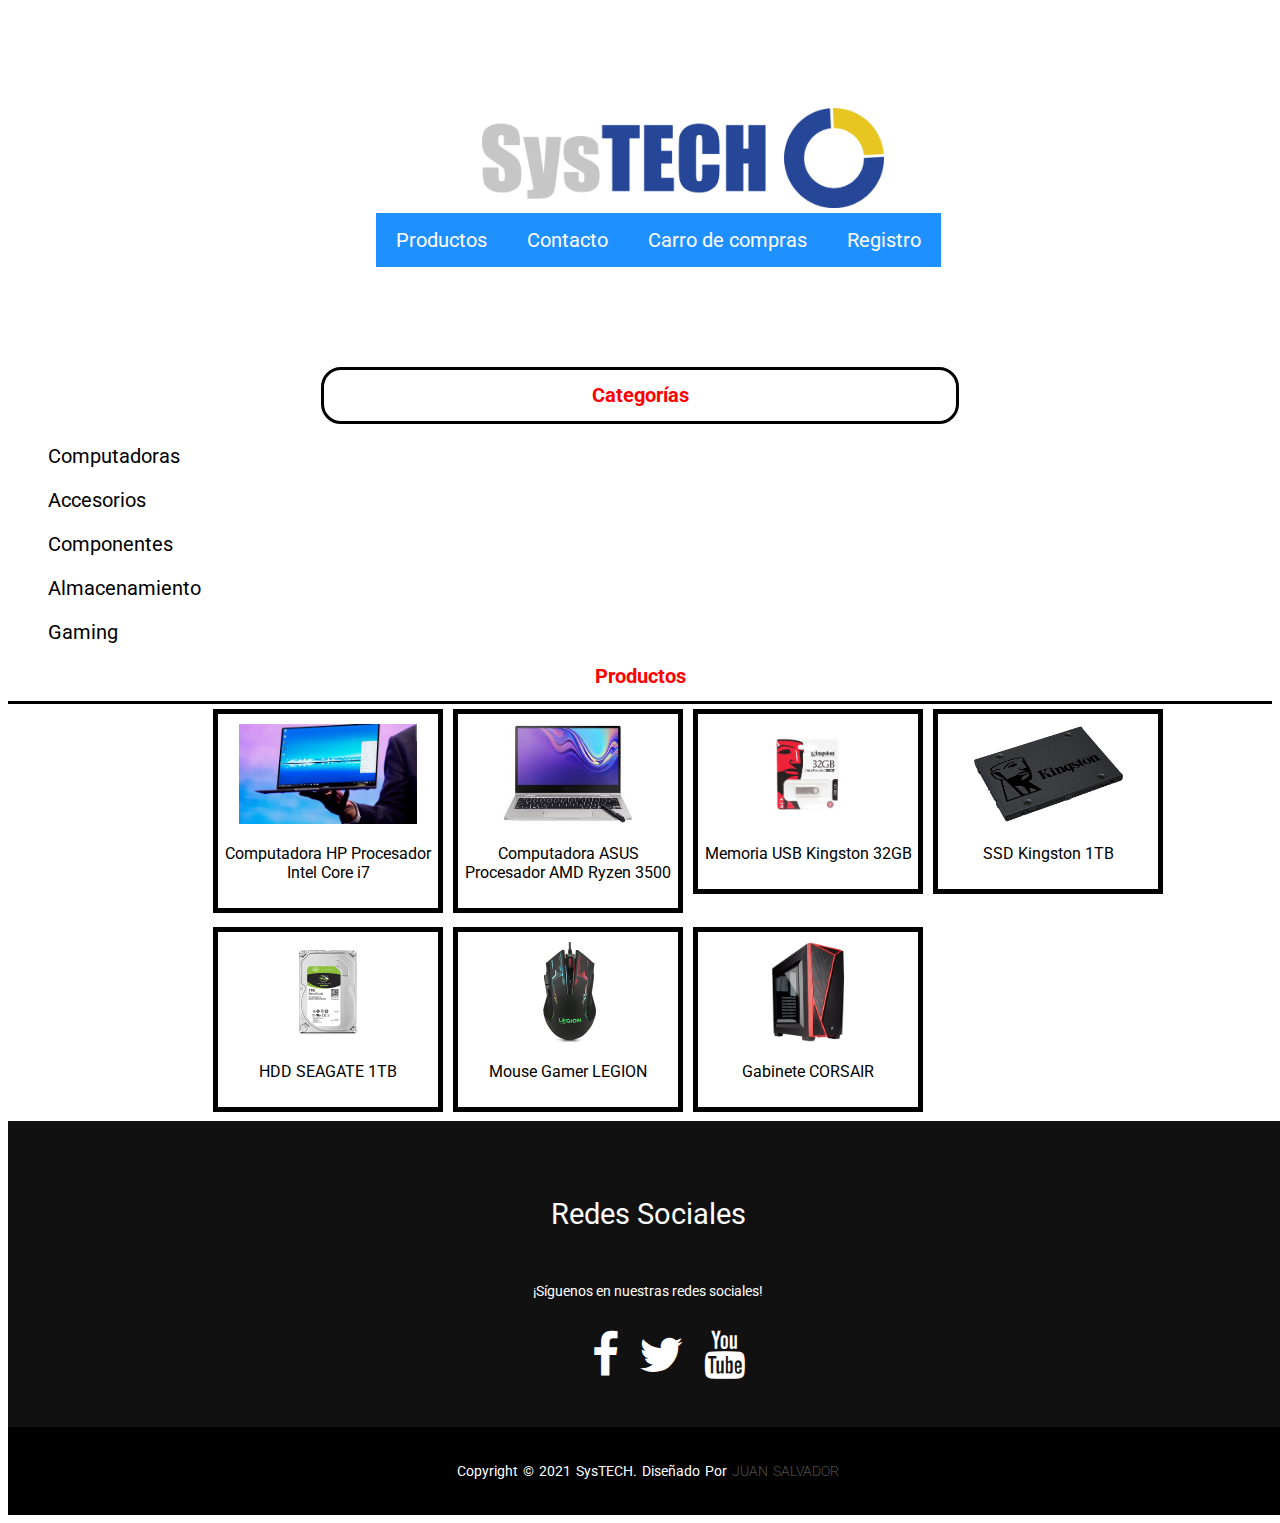
<file: index.html>
<!DOCTYPE html>
<html lang="en" dir="ltr">
  <head>
    <meta charset="utf-8">
    <title>SysTECH</title>
    <link rel="stylesheet" href="stylesheets/main.css"> <!-- Importación de la hoja de estilos main.css -->
    <link rel="stylesheet" href="https://stackpath.bootstrapcdn.com/font-awesome/4.7.0/css/font-awesome.min.css">
    <link rel="preconnect" href="https://fonts.gstatic.com">
    <link href="https://fonts.googleapis.com/css2?family=Roboto:wght@300&display=swap" rel="stylesheet">

  </head>
  <body style="font-family: verdana; ">

    <div class="menu-header">
      <div class="logo">
         <a href="index.html"><img src = "images/systech.png"></a>
      </div>
      <ul id="nav">
        <li><a href="#">Productos</a></li>
        <li><a href="#">Contacto</a></li>
        <li><a href="#">Carro de compras</a></li>
        <li><a href="#">Registro</a></li> <!-- No está funcioanndo -->




      </ul>
    </div>
    <br>
    <br>
    <br>
    <div class="categorias-menu">
      <h1>Categorías</h1>
    </div>
    <div class="categorias-container">
       <ul class="categorias">
          <li><a href="#"><p>Computadoras</p> </a> </li>
          <li><a href="#"><p>Accesorios</p> </a> </li>
          <li><a href="#"><p>Componentes</p> </a> </li>
          <li><a href="#"><p>Almacenamiento</p> </a> </li>
          <li><a href="#"><p>Gaming</p> </a> </li>

       </ul>
    </div>

      <div class="productos-container">
        <h1>Productos</h1>
      </div>

    <div class="row">
      <div class="display-products">
        <img src="images/1.jpg" alt="">

        <p>Computadora HP Procesador Intel Core i7</p>
      </div>
      <div class="display-products">

        <img src="images/2.jpg" alt="">
        <p>Computadora ASUS Procesador AMD Ryzen 3500</p>
      </div>
      <div class="display-products">

        <img src="images/3.jpg" alt="">
        <p>Memoria USB Kingston 32GB</p>
      </div>
      <div class="display-products">

        <img src="images/4.jpg" alt="">
        <p>SSD Kingston 1TB</p>
      </div>
    </div>

      <div class="row">
        <div class="display-products">


          <img src="images/5.png" alt="">
          <p>HDD SEAGATE 1TB</p>
        </div>

        <div class="display-products">

          <img src="images/6.png" alt="">
          <p>Mouse Gamer LEGION</p>

        </div>

        <div class="display-products">

          <img src="images/7.png" alt="">
          <p>Gabinete CORSAIR</p>
        </div>
      </div>





     <footer>
       <div class="footer-content">
         <h3>Redes sociales</h3>
         <p>¡Síguenos en nuestras redes sociales!</p>
         <ul class="socials">
           <li><a href="#"><i class="fa fa-facebook"></i> </a> </li>
           <li><a href="#"><i class="fa fa-twitter"></i> </a> </li>
           <li><a href="#"><i class="fa fa-youtube"></i> </a> </li>

         </ul>
         <div class="footer-bottom">
           <p>Copyright &copy; 2021 SysTECH. Diseñado por <span> Juan Salvador</span></p>
         </div>
       </div>


     </footer>
  </body>
</html>
</file>
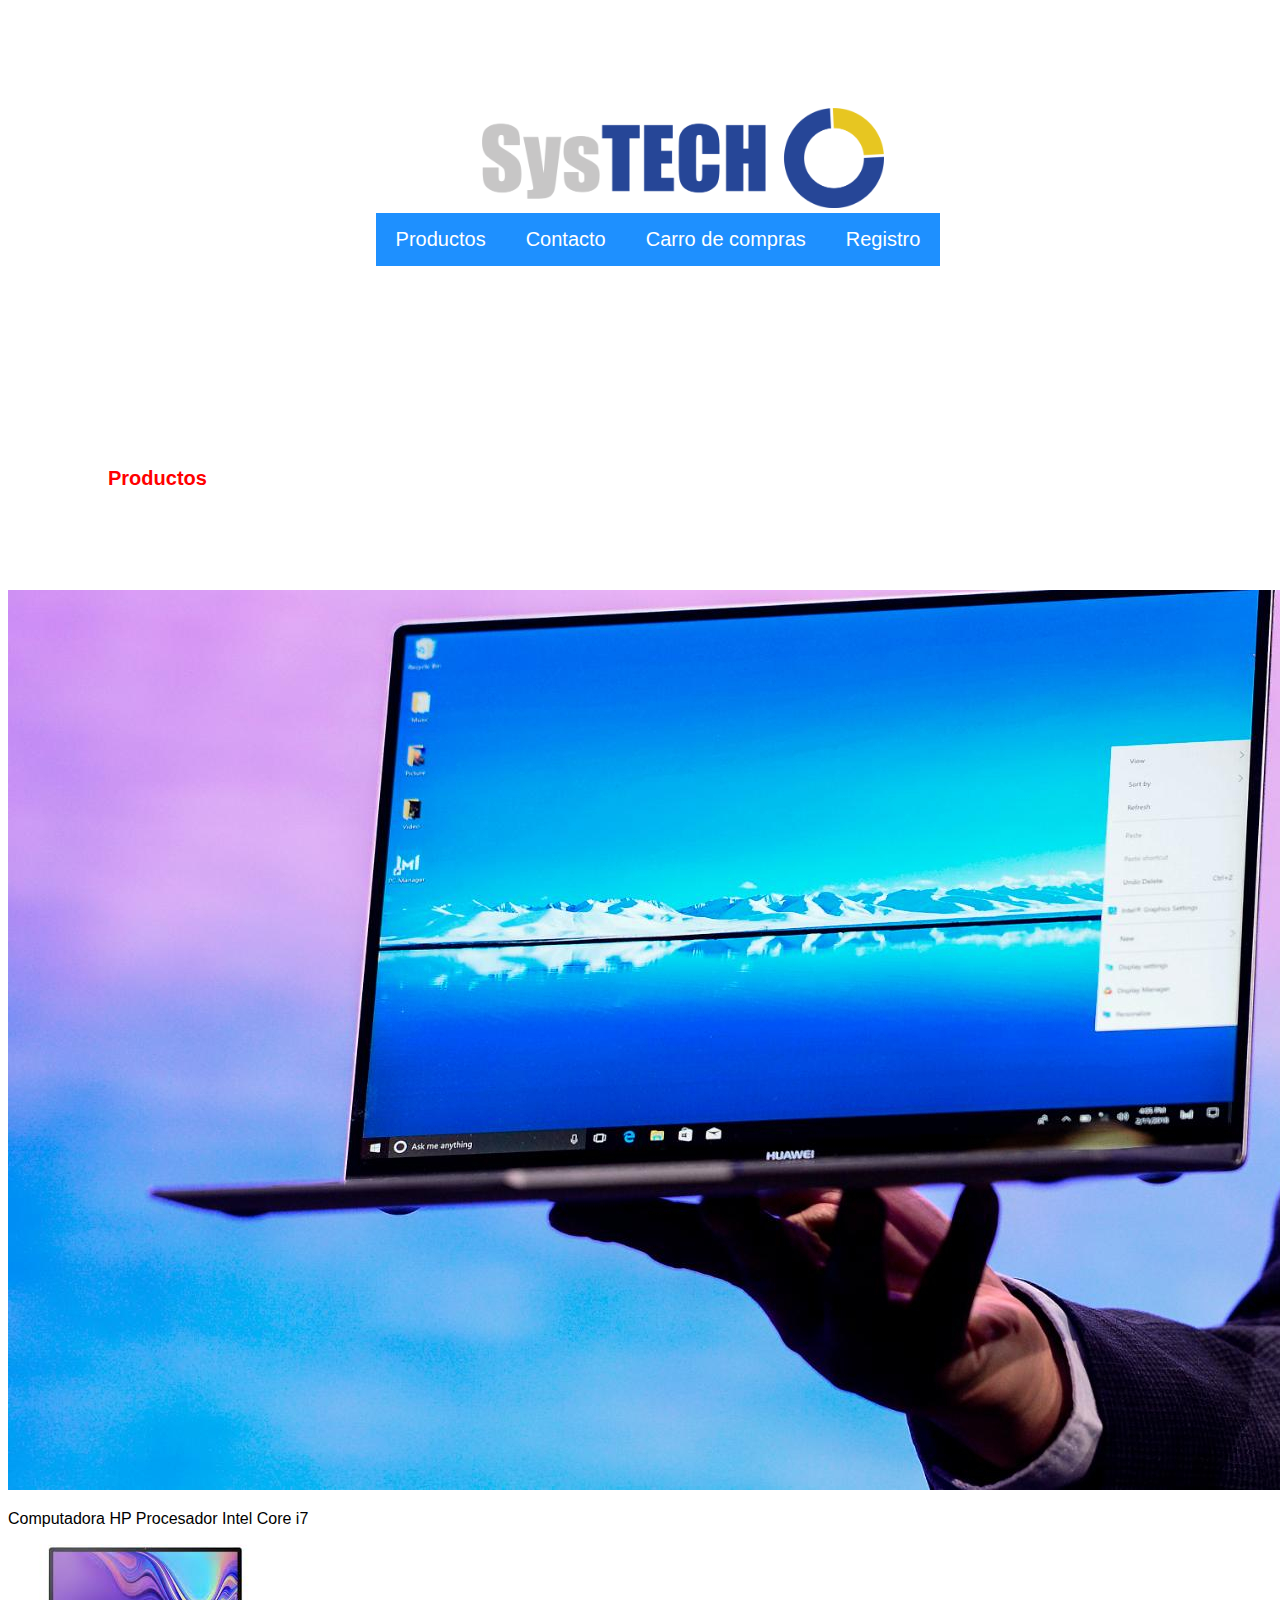
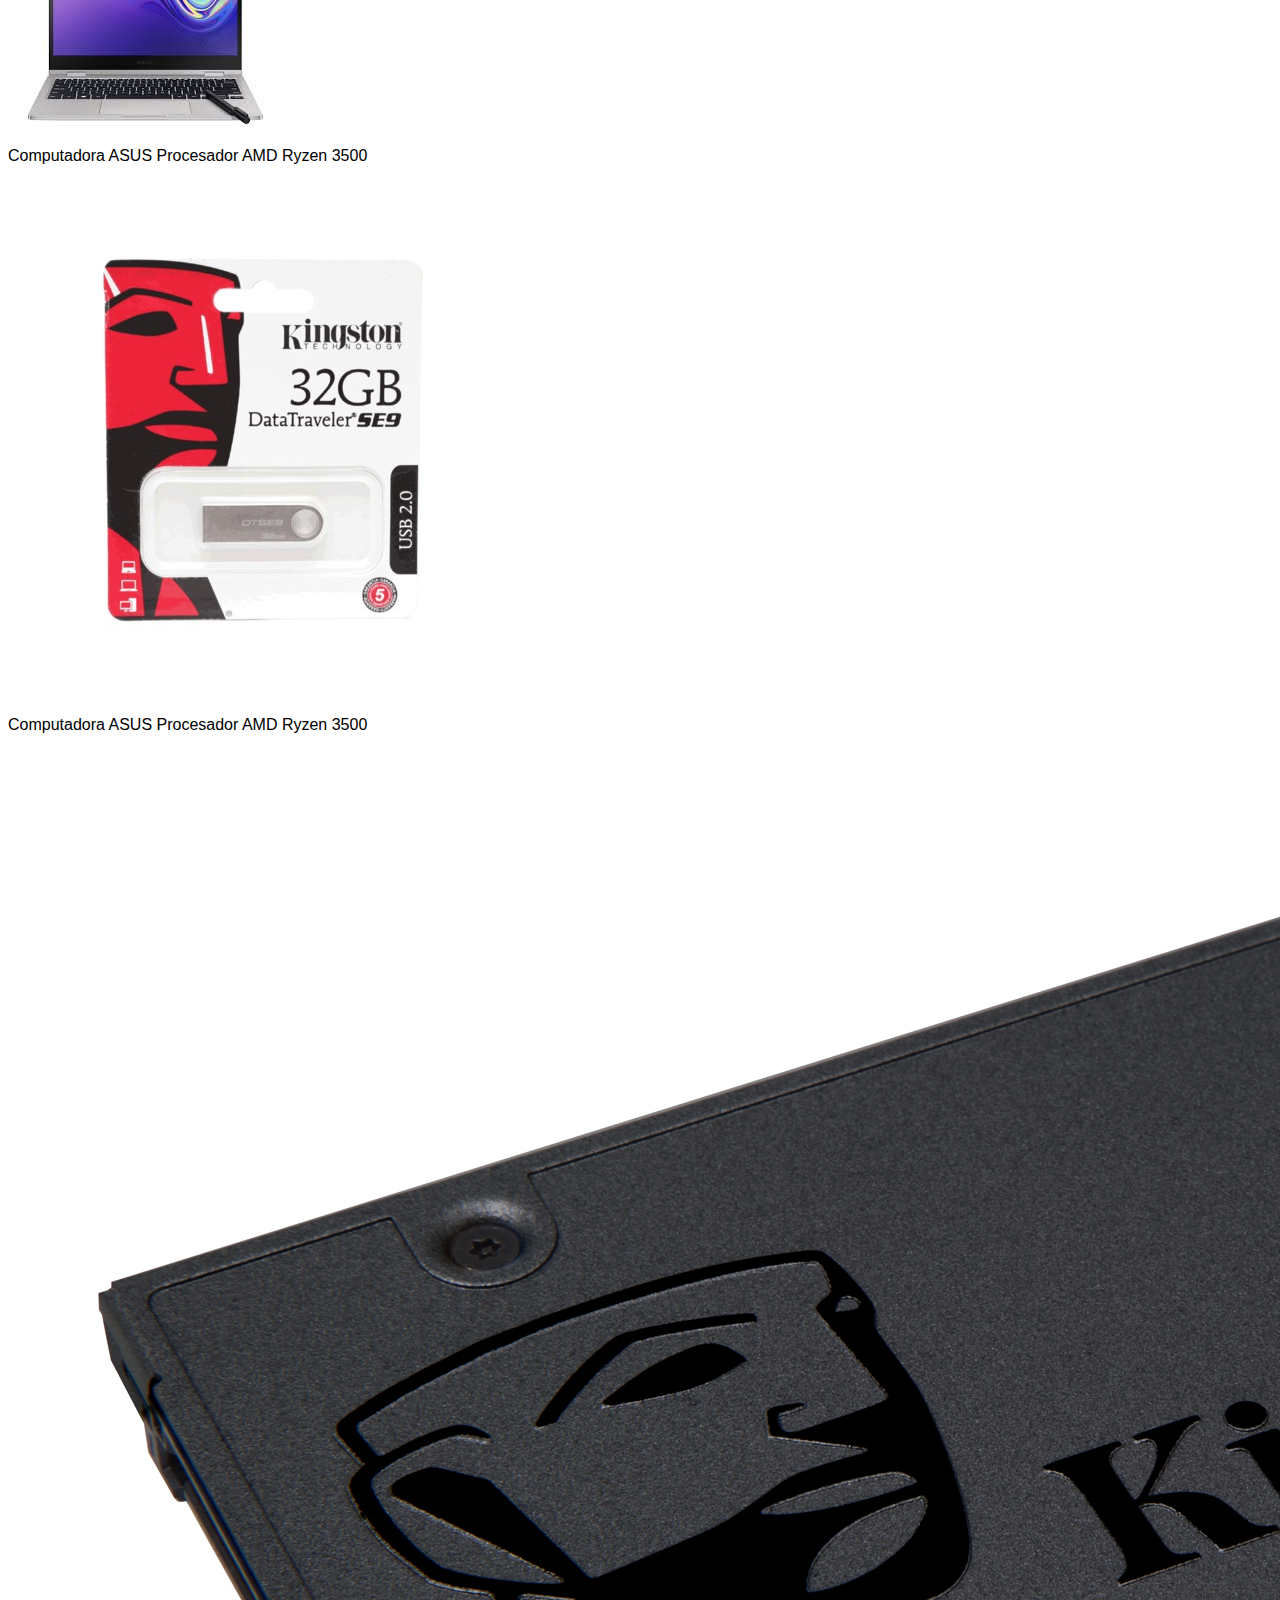
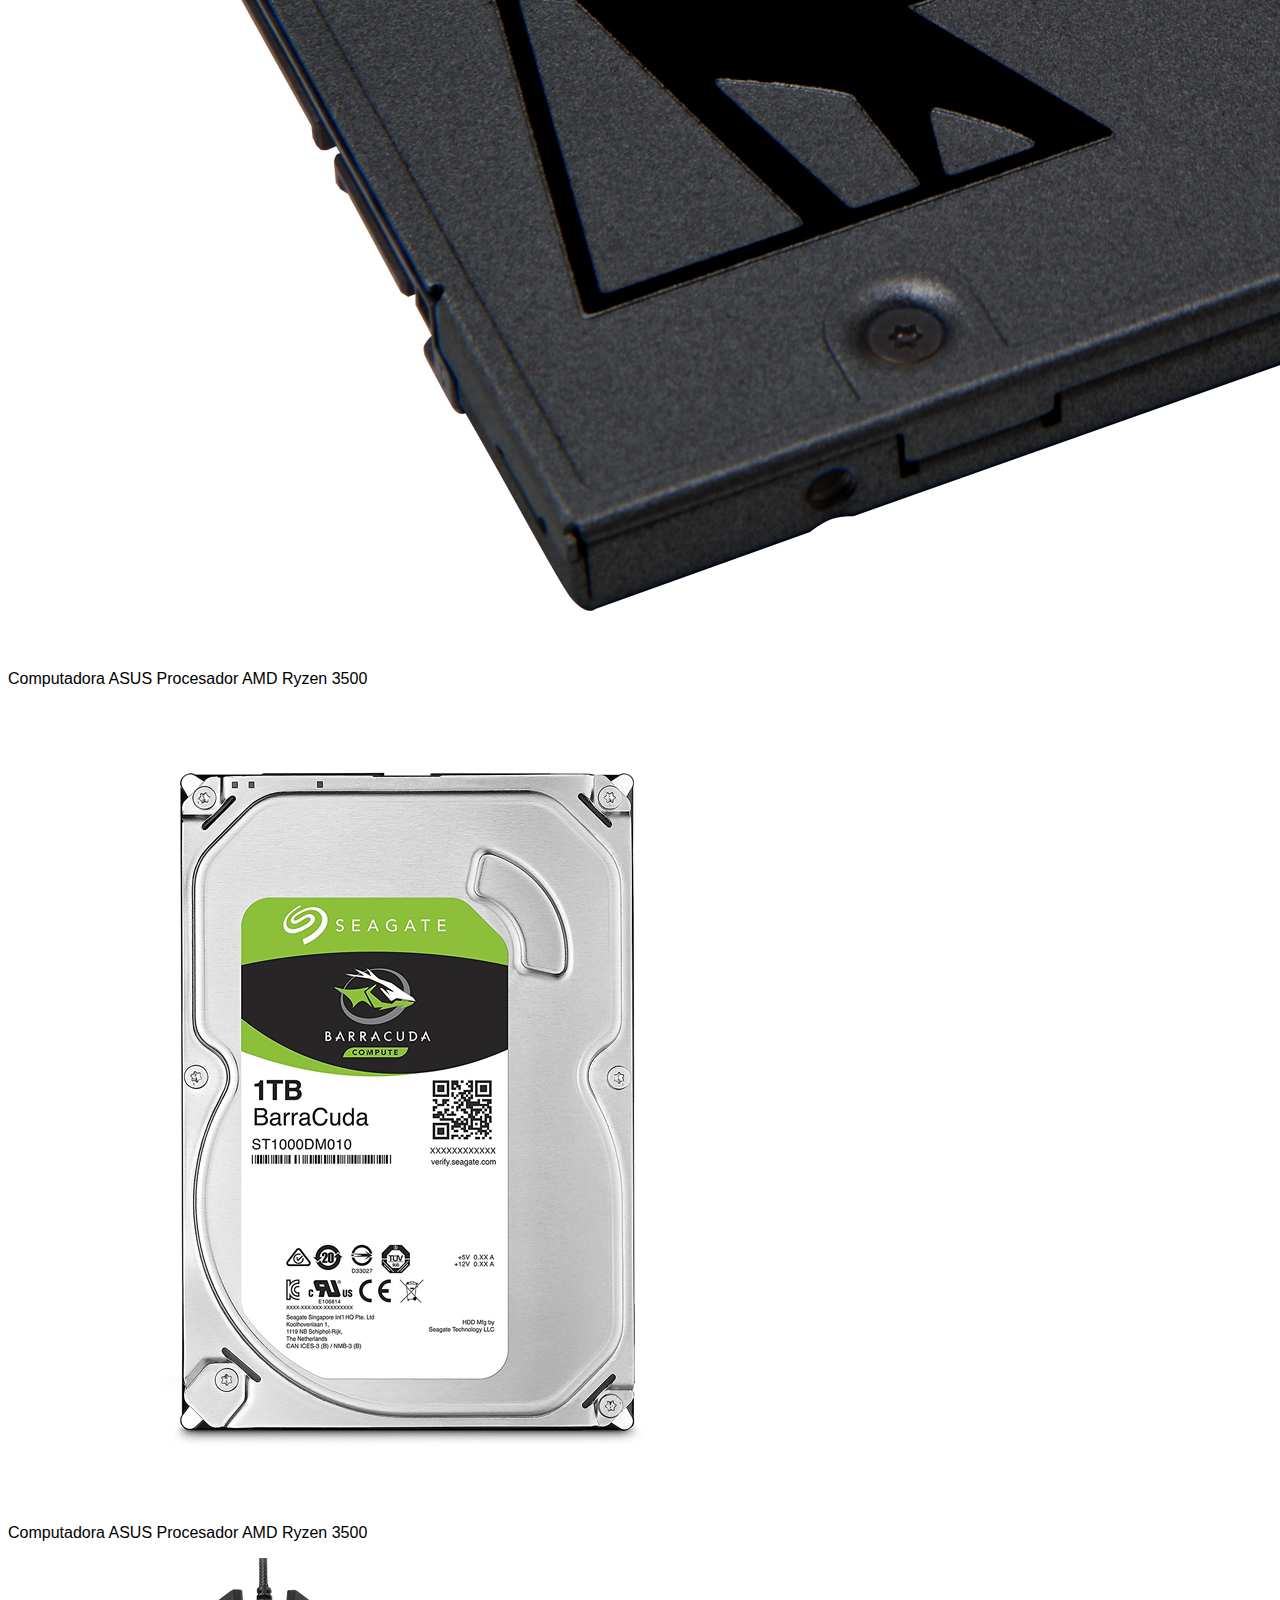
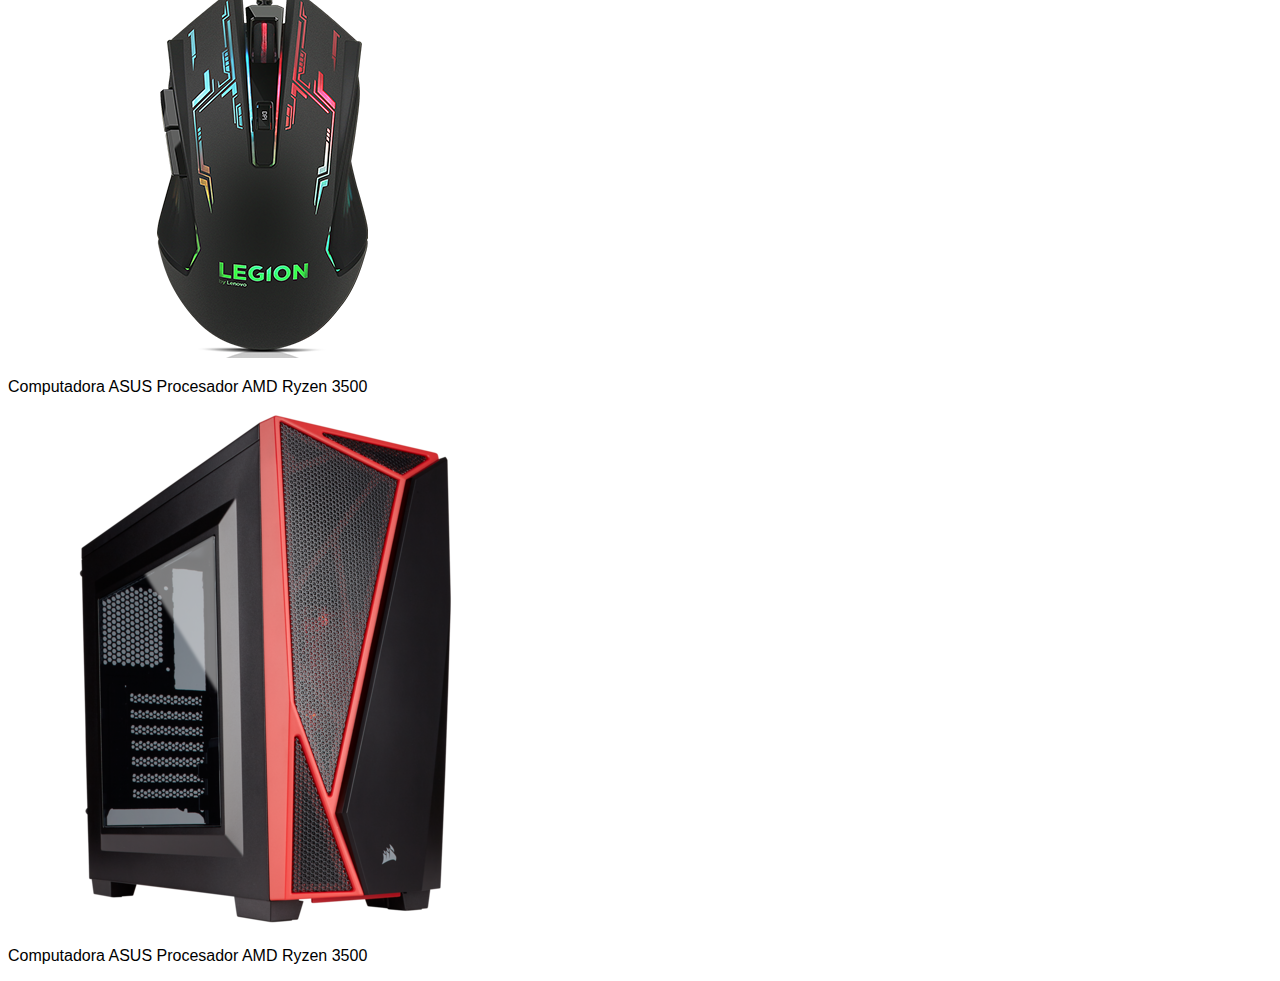
<file: registro.html>
<!DOCTYPE html>
<html lang="en" dir="ltr">
  <head>
    <meta charset="utf-8">
    <title>SysTECH</title>
    <link rel="stylesheet" href="stylesheets/main.css"> <!-- Importación de la hoja de estilos main.css -->


  </head>
  <body style="font-family: verdana; ">

    <div class="menu-header">
      <div class="logo">
         <a href="index.html"><img src = "images/systech.png"></a>
      </div>
      <ul id="nav">
        <li><a href="#">Productos</a></li>
        <li><a href="#">Contacto</a></li>
        <li><a href="#">Carro de compras</a></li>
        <li><a href="#">Registro</a></li>




      </ul>
    </div>
    <br>
    <br>
    <br>
      <h1 style="margin:100px;">Productos</h1>
     <img src="images/1.jpg" alt="">
     <br>
     <p>Computadora HP Procesador Intel Core i7</p>
     <img src="images/2.jpg" alt="">
     <p>Computadora ASUS Procesador AMD Ryzen 3500</p>

     <img src="images/3.jpg" alt="">
     <p>Computadora ASUS Procesador AMD Ryzen 3500</p>

     <img src="images/4.jpg" alt="">
     <p>Computadora ASUS Procesador AMD Ryzen 3500</p>

     <img src="images/5.png" alt="">
     <p>Computadora ASUS Procesador AMD Ryzen 3500</p>

     <img src="images/6.png" alt="">
     <p>Computadora ASUS Procesador AMD Ryzen 3500</p>

     <img src="images/7.png" alt="">
     <p>Computadora ASUS Procesador AMD Ryzen 3500</p>



  </body>
</html>
</file>
<file: stylesheets/main.css>
*{
  font-family: 'Roboto',sans-serif;
}

.menu-header{  /* Clase header menu*/
  margin: auto;
  width: 50%;
  padding-bottom: 100px;
  font-size: 20px;

}

ol,li{ /* Quitar las viñetas de los elementos ol, li*/
  list-style: none;
}

#nav li a{
  color: #fff;
  text-decoration: none;
  padding: 15px 20px;
  display: inline-block;
  background-color: DodgerBlue;
  transition: color .9s ease;


}

#nav li a:hover{
  background-color: #fff;
  color: #000;
}


#nav > li{
  float: left;

}

#nav {
  margin: auto;
  width: 90%;
}


.logo{
  width: 50%;
  padding-top: 100px;
  margin:auto;
}





 h1{
  color: red;
  font-size: 20px;
}

.logo img{

  height: 100px;
  width: auto;
  margin-left: auto;
  margin-right: auto;

}

.row{
  width: 100%;
  margin-left: 200px;
  display: inline-block;
}
.row div{
  float:left;
  width: 210px;
  padding: 10px 5px;
  outline: 5px solid black;
  margin: 10px;
  text-align: center;
}

.display-products img{
  height: 100px;
  width: auto;
  margin-left: auto;
  margin-right: auto;
}


.productos-container{
  width: 100%;
  border-bottom-style: solid;
  border-color: #000;
}
.productos-container h1{
  text-align: center;
}

.categorias-menu{
 margin: 0 auto;
  width: 50%;

  border-color: #000;
  border-radius: 20px;
  border-style: solid;
}
.categorias-menu h1{
  text-align: center;
}

.categorias {
  list-style: none;

}

.categorias a{
  text-decoration: none;
  font-size: 20px;
  color: #000;
}

.categorias a:hover{
  color: red;
}


/* Footer */
footer{
  background: #111;
  height: auto;
  width: 100vw;
  padding-top: 40px;
  color: #fff;

}
.footer-content{
  display: flex;
  align-items: center;
  justify-content: center;
  flex-direction: column;
  text-align: center;

}

.footer-content h3{
  font-size: 1.8rem;
  font-weight: 400;
  text-transform: capitalize;
  line-height: 3rem;

}

.footer-content p{
  max-width: 500px;
  margin: 10px auto;
  line-height: 28px;
  font-size: 14px;
}

.socials{
  list-style: none;
  display: flex;
  align-items: center;
  justify-content: center;
  margin: 1rem 0 3rem 0;
}

.socials li{
  margin: 0 10px;

}

.socials a{
  text-decoration:none;
  color: #fff;
}

.socials a i{
  font-size: 3rem;
  transition: color .4s ease;
}
.socials a:hover i{
  color: aqua;
}

.footer-bottom{
  background: #000;
  width: 100vw;
  padding: 20px 0;
  text-align: center;

}

.footer-bottom p{
  font-size: 14px;
  word-spacing: 2px;
  text-transform: capitalize;
}

.footer-bottom span{
  text-transform: uppercase;
  opacity: .4;
  font-weight: 200;
}
</file>
